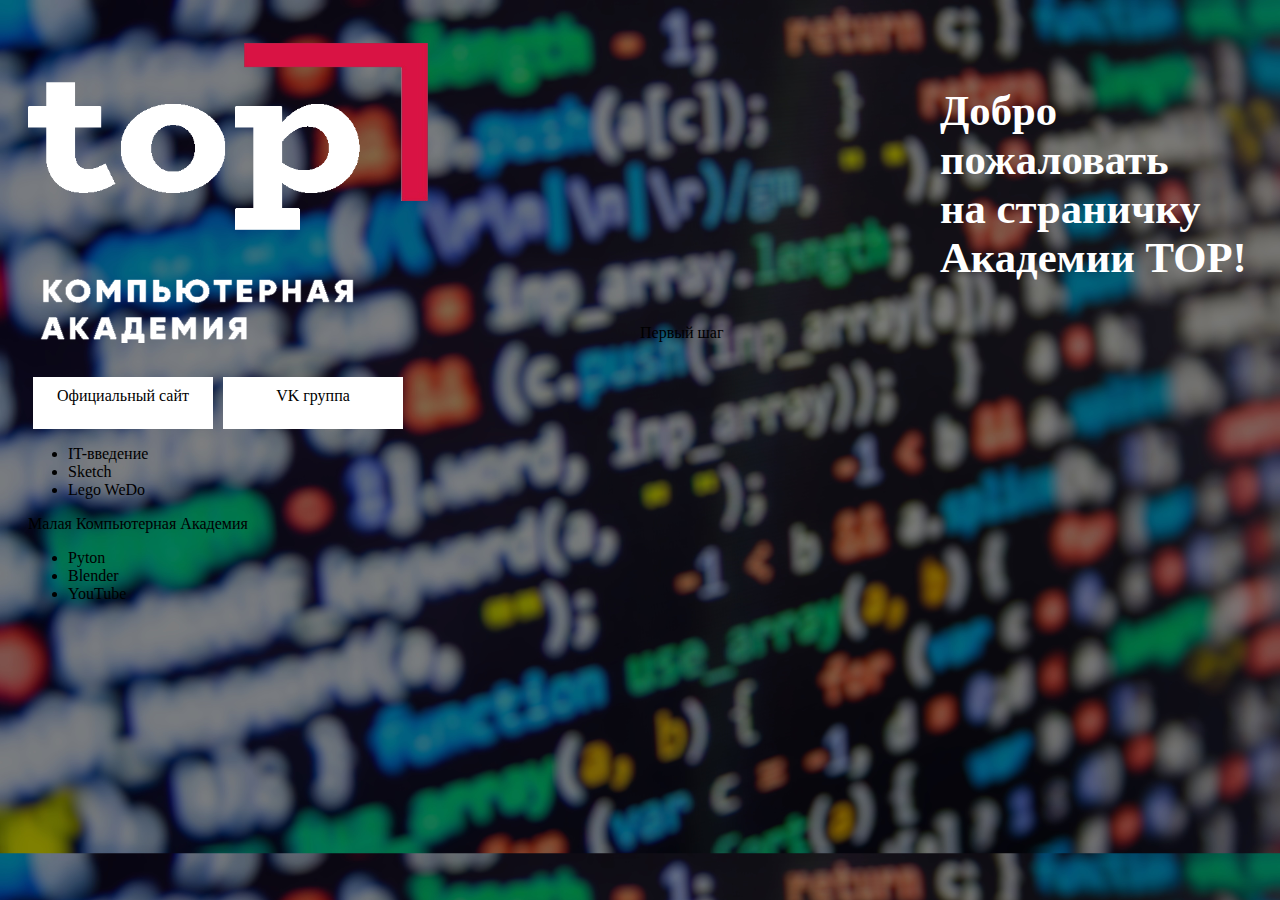
<file: Алина_САЙТ/index.html>
<!DOCTYPE html>

<html>
   <head>
      <title>Академия TOP</title>
      <link rel="stylesheet" type="text/css" href="style.css">
   </head>

   <body>
      <header>
           <div class="container">
               <div class="row">
                    <div class="logo">
                        <img src="logo.png" width="400" height="300">
                    </div>

                    <div class="discription">
                        <p class="divdes">
                        Добро пожаловать<br>на страничку<br>Академии ТОР!
                        </p>
                    </div>
               </div>
               <div class="row">                                   
                   <div class="nav">                                
                       <ul class="nav">    
                           <li><a href="https://msk.top-academy.ru/">Официальный сайт</a></li>   
                           <li><a href="https://vk.com/rus_it_top">VK группа</a></li>                                     
                       </ul>
                   </div>
                </div>

               </div>
           </div>
      </header>

      <div class="main">
          <div class="container">
              <div class="rowM">
                  <div class="maincoloumn">
                      <p class="mainP1">Первый шаг</p>
                      <ul class="mainUL">
                          <li>IT-введение</li>
                          <li>Sketch</li>
                          <li>Lego WeDo</li>
                      </ul>
                  </div>

                  <div class="maincoloumn">
                    <p class="mainP2">Малая Компьютерная Академия</p>
                    <ul class="mainUL">
                        <li>Pyton</li>
                        <li>Blender</li>
                        <li>YouTube</li>
                     </ul>
                   </div>
                </div>
            </div>
        </div>
    </body>
</html>
</file>
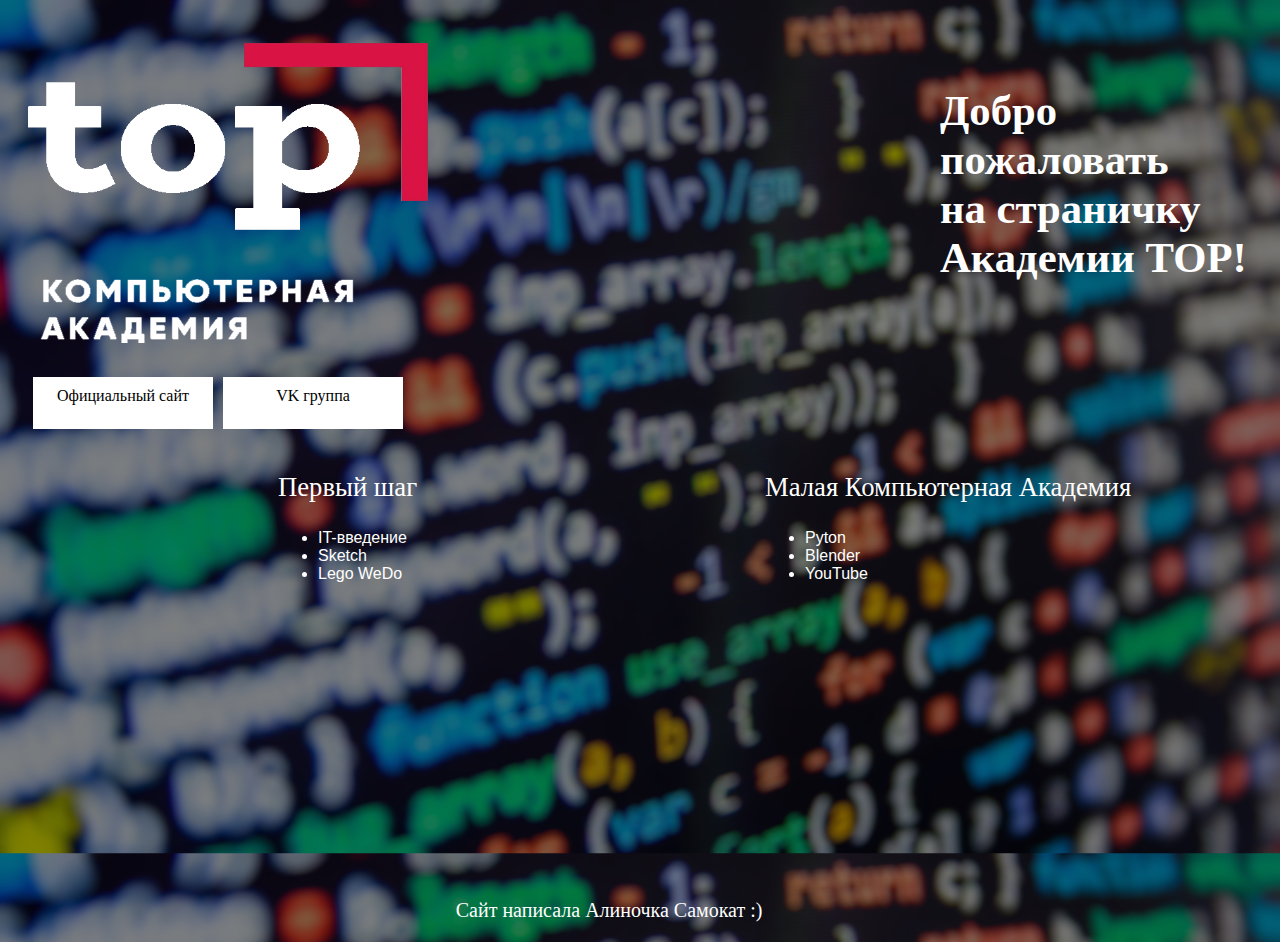
<file: Финальная версия сайта/Website-card-main/Алина_САЙТ/index.html>
<!DOCTYPE html>

<html>
   <head>
      <title>Академия TOP</title>
      <link rel="stylesheet" type="text/css" href="style.css">
   </head>

   <body>
      <header>
           <div class="container">
               <div class="row">
                    <div class="logo">
                        <img src="logo.png" width="400" height="300">
                    </div>

                    <div class="discription">
                        <p class="divdes">
                        Добро пожаловать<br>на страничку<br>Академии ТОР!
                        </p>
                    </div>
               </div>
               <div class="row">                                   
                   <div class="nav">                                
                       <ul class="nav">    
                           <li><a href="https://msk.top-academy.ru/">Официальный сайт</a></li>   
                           <li><a href="https://vk.com/rus_it_top">VK группа</a></li>                                     
                       </ul>
                   </div>
                </div>

               </div>
           </div>
      </header>

      <div class="main">
          <div class="container">
              <div class="rowM">
                  <div class="maincoloumn">
                      <p class="mainP1">Первый шаг</p>
                      <ul class="mainUL">
                          <li>IT-введение</li>
                          <li>Sketch</li>
                          <li>Lego WeDo</li>
                      </ul>
                  </div>

                  <div class="maincoloumn">
                    <p class="mainP2">Малая Компьютерная Академия</p>
                    <ul class="mainUL">
                        <li>Pyton</li>
                        <li>Blender</li>
                        <li>YouTube</li>
                     </ul>
                   </div>
                </div>
            </div>
        </div>

     <footer>
         <div class="container">

             <p class="myself">Сайт написала Алиночка Самокат :)</p>

         </div>
     </footer>

    </body>
</html>
</file>
<file: Алина_САЙТ/style.css>
body{
    background-image: url(background.jpg); 
    background-size: 100%;
}

.container{
    padding: 20px;
}

.row{
    margin-top: 15px;
}

.logo{
    width: 50%;
    float: left;
}

.discription{
    width: 50%;
    float: left;
}

.divdes{
    margin-left: 300px;
    color: rgb(255, 255, 255);
    font-family: Verdana;
    font-size: 32pt;
    font-weight: bold;
}

.nav{
    margin-top: 15px;
    width: 100%;
    float: left;
}

ul.nav{
    margin-left: 0px;
    padding-left: 0px;
    list-style: none;
}

.nav li{
    float: left;
}

ul.nav a{
    display: block;
    width: 10em;
    height: 2em;
    padding: 10px;
    margin: 0 5px;
    background-color: white;
    text-decoration: none;
    color:  black;
    text-align: center;
}
</file>
<file: Финальная версия сайта/Website-card-main/Алина_САЙТ/style.css>
body{
    background-image: url(background.jpg); 
    background-size: 100%;
}

.container{
    padding: 20px;
}

.row{
    margin-top: 15px;
}

.logo{
    width: 50%;
    float: left;
}

.discription{
    width: 50%;
    float: left;
}

.divdes{
    margin-left: 300px;
    color: rgb(255, 255, 255);
    font-family: Verdana;
    font-size: 32pt;
    font-weight: bold;
}

.nav{
    margin-top: 15px;
    width: 100%;
    float: left;
}

ul.nav{
    margin-left: 0px;
    padding-left: 0px;
    list-style: none;
}

.nav li{
    float: left;
}

ul.nav a{
    display: block;
    width: 10em;
    height: 2em;
    padding: 10px;
    margin: 0 5px;
    background-color: white;
    text-decoration: none;
    color:  black;
    text-align: center;
}

.main{
    padding-left: 250px;
}

.maincoloumn{
    padding-left: 20 px;
    width: 50%;
    float: left; 
}

.mainUL{
    margin-top: 45 px;
    font-family: Arial;
    font-size: 12pt;
    color: white;
}

.mainP1{
    font-size: 20pt;
    color: white;
    font-family: Verdana;
}

.mainP2{
    font-size: 20pt;
    color: white;
    font-family: Verdana;

}

.myself{
    font-family: Verdana;
    font-size: 15pt;
    color: rgb(255, 255, 255);
    float: right;
    margin-right: 40%;
    margin-top: 300px;
}
</file>
